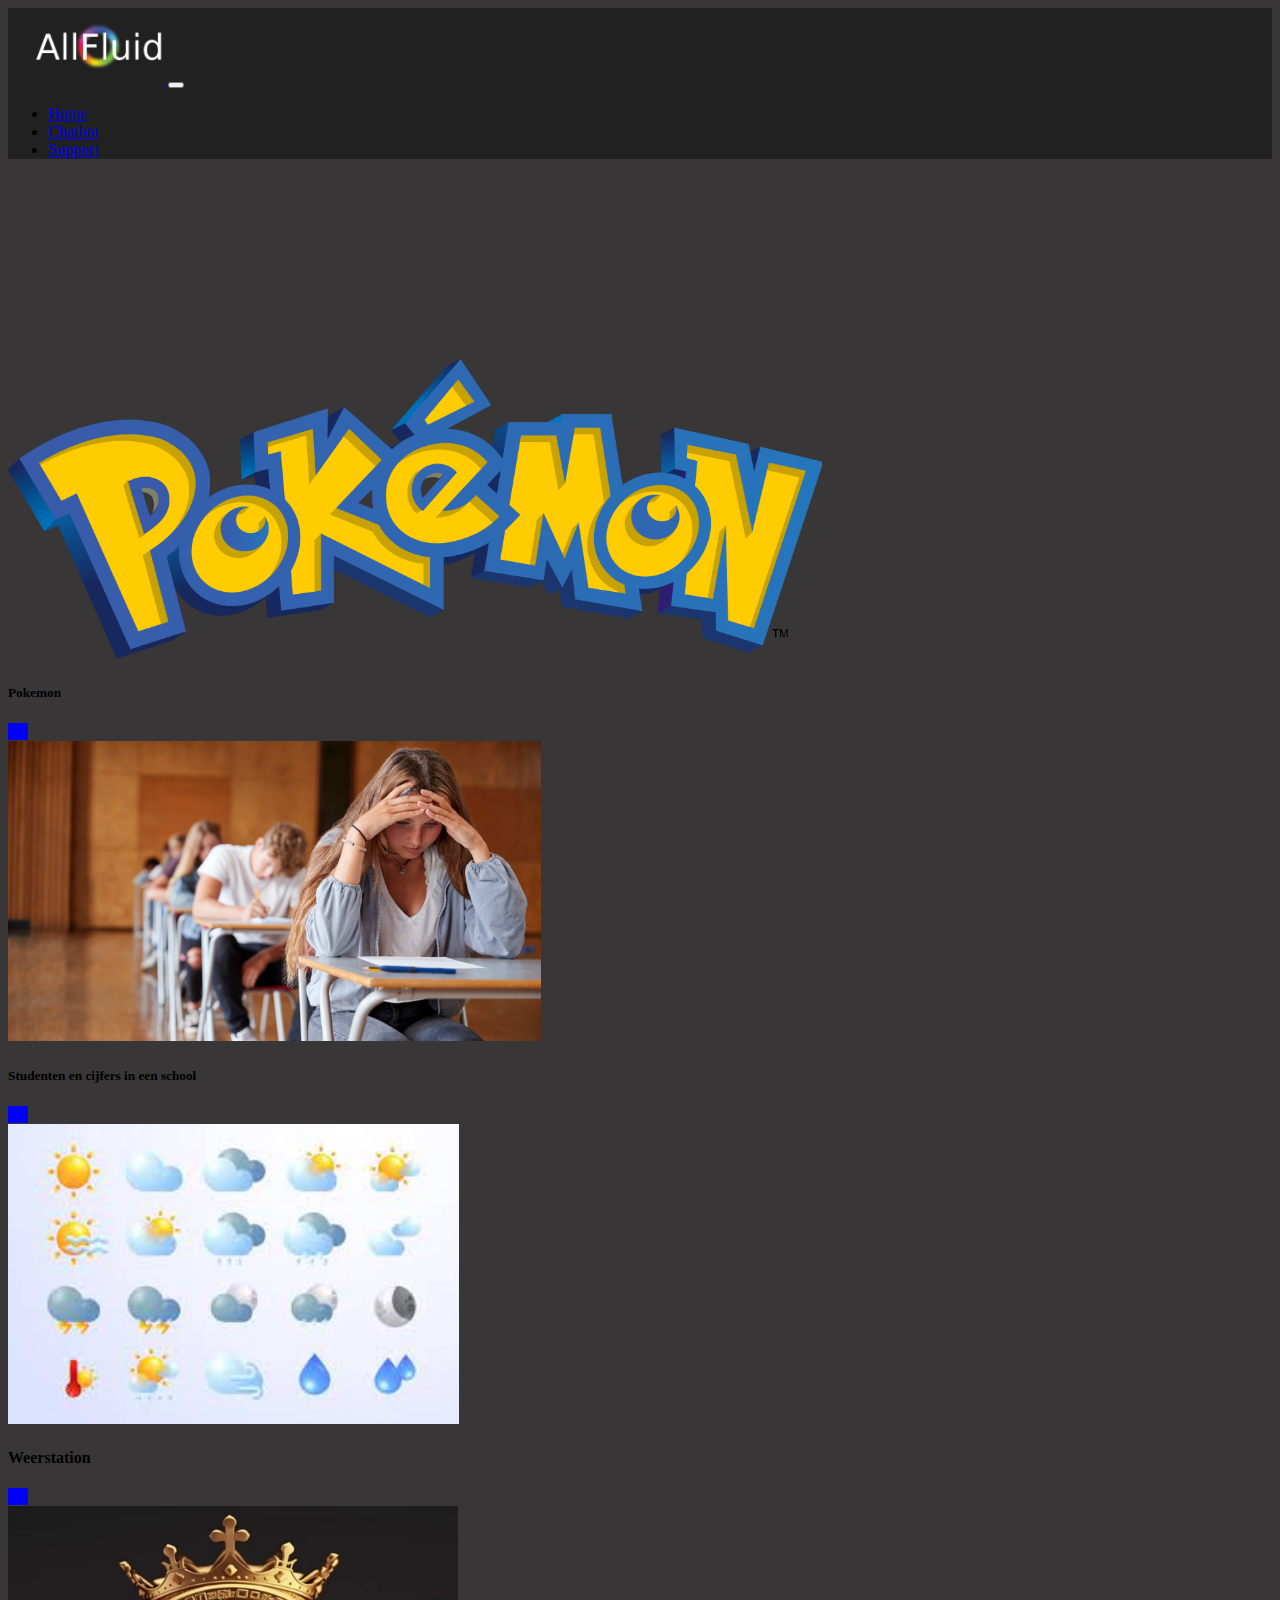
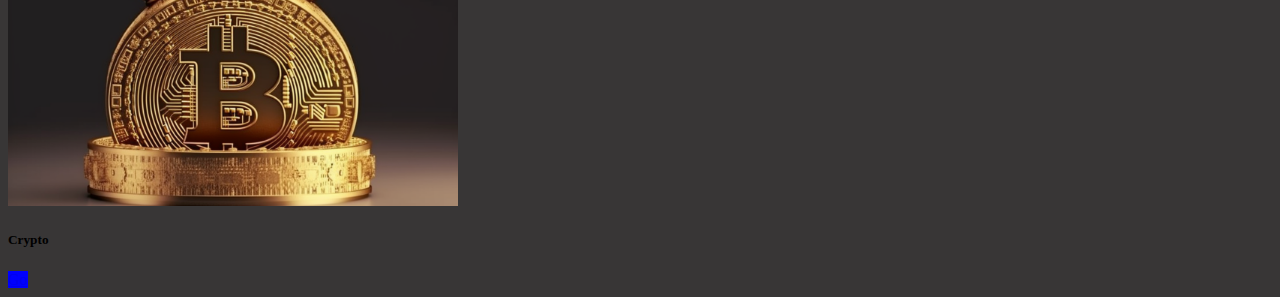
<file: html/home.html>
<!DOCTYPE html>
<html lang="en">
<head>
    <meta charset="UTF-8">
    <meta http-equiv="X-UA-Compatible" content="IE=edge">
    <meta name="viewport" content="width=device-width, initial-scale=1.0">
    <title>AllFluid</title>
    <!--link bootstrap html-->
    <link href="https://cdn.jsdelivr.net/npm/bootstrap@5.3.0-alpha1/dist/css/bootstrap.min.css" rel="stylesheet" 
    integrity="sha384-GLhlTQ8iRABdZLl6O3oVMWSktQOp6b7In1Zl3/Jr59b6EGGoI1aFkw7cmDA6j6gD" crossorigin="anonymous">
    <!--link style.css-->
    <link rel="stylesheet" href="/css/home.css">
    <!--link bootstrap javascript-->
    <script defer src="https://cdn.jsdelivr.net/npm/bootstrap@5.3.0-alpha1/dist/js/bootstrap.bundle.min.js"
     integrity="sha384-w76AqPfDkMBDXo30jS1Sgez6pr3x5MlQ1ZAGC+nuZB+EYdgRZgiwxhTBTkF7CXvN" crossorigin="anonymous"></script>
</head>
<body>
    <nav class="navbar navbar-expand-lg navbar-color">
        <a class="navbar-brand" href="/html/home.html">
            <svg version="1.2" xmlns="http://www.w3.org/2000/svg" viewBox="-50 0 350 107" width="156" height="77">
                <title>chart</title>
                <defs>
                    <image  width="281" height="106" id="img1" href="[data-uri]"/>
                </defs>
                <style>
                </style>
                <use id="Background" href="#img1" x="13" y="0"/>
            </svg>
        </a>
        <button class="navbar-toggler" type="button" data-toggle="collapse" data-target="#navbarNav" aria-controls="navbarNav" aria-expanded="false" aria-label="Toggle navigation">
          <span class="navbar-toggler-icon"></span>
        </button>
        <div class="collapse navbar-collapse" id="navbarNav">
          <ul class="navbar-nav">
            <div class="col-md-12"></div>
            <div class="col-md-12"></div>
            <div class="col-md-5"></div>
            <li class="nav-item">
              <a class="h3 text-white text-decoration-none fw-normal" href="/html/home.html">Home</a>
            </li>
            <div class="col-md-1"></div>
            <li class="nav-item">
              <a class="h3 text-white text-decoration-none fw-normal" href="/html/berichten.html">Chatbot</a>
            </li>
            <div class="col-md-1"></div>
            <li class="nav-item">
                <a class="h3 text-white text-decoration-none fw-normal" href="/html/support.html">Support</a>
            </li>
          </ul>
        </div>
      </nav>

<div class="container-fluid">
  <div class="row">
    <div class="col-md-3"><div class="card">
      <img class="card-img-top images" src="/img/International_Pokémon_logo.svg.png" alt="Title">
      <div class="card-body">
        <h5 class="card-title">Pokemon</h5>
        <a class="btn btn-primary" href="/dashboardakin/pokemon.html" role="button">Go</a>
      </div>
    </div></div>
    <div class="col-md-3"><div class="card">
      <img class="card-img-top images" src="/img/studenten en cijfers in een school.jpg" alt="Title">
      <div class="card-body">
        <h5 class="card-title">Studenten en cijfers in een school</h5>
        <a class="btn btn-primary" href="#" role="button">Go</a>
      </div>
    </div></div>
    <div class="col-md-3"><div class="card">
      <img class="card-img-top images" src="/img/weer.jpg" alt="Title">
      <div class="card-body">
        <h4 class="card-title">Weerstation</h5>
          <a class="btn btn-primary" href="#" role="button">Go</a>
      </div>
    </div></div>
    <div class="col-md-3"><div class="card">
      <img class="card-img-top images" src="/img/crypto.webp" alt="Title">
      <div class="card-body">
        <h5 class="card-title">Crypto</h5>
        <a class="btn btn-primary" href="/dashboardmahmut/crypto.html" role="button">Go</a>
      </div>
    </div></div>
  </div>
</div>


</body>
</html>
</file>
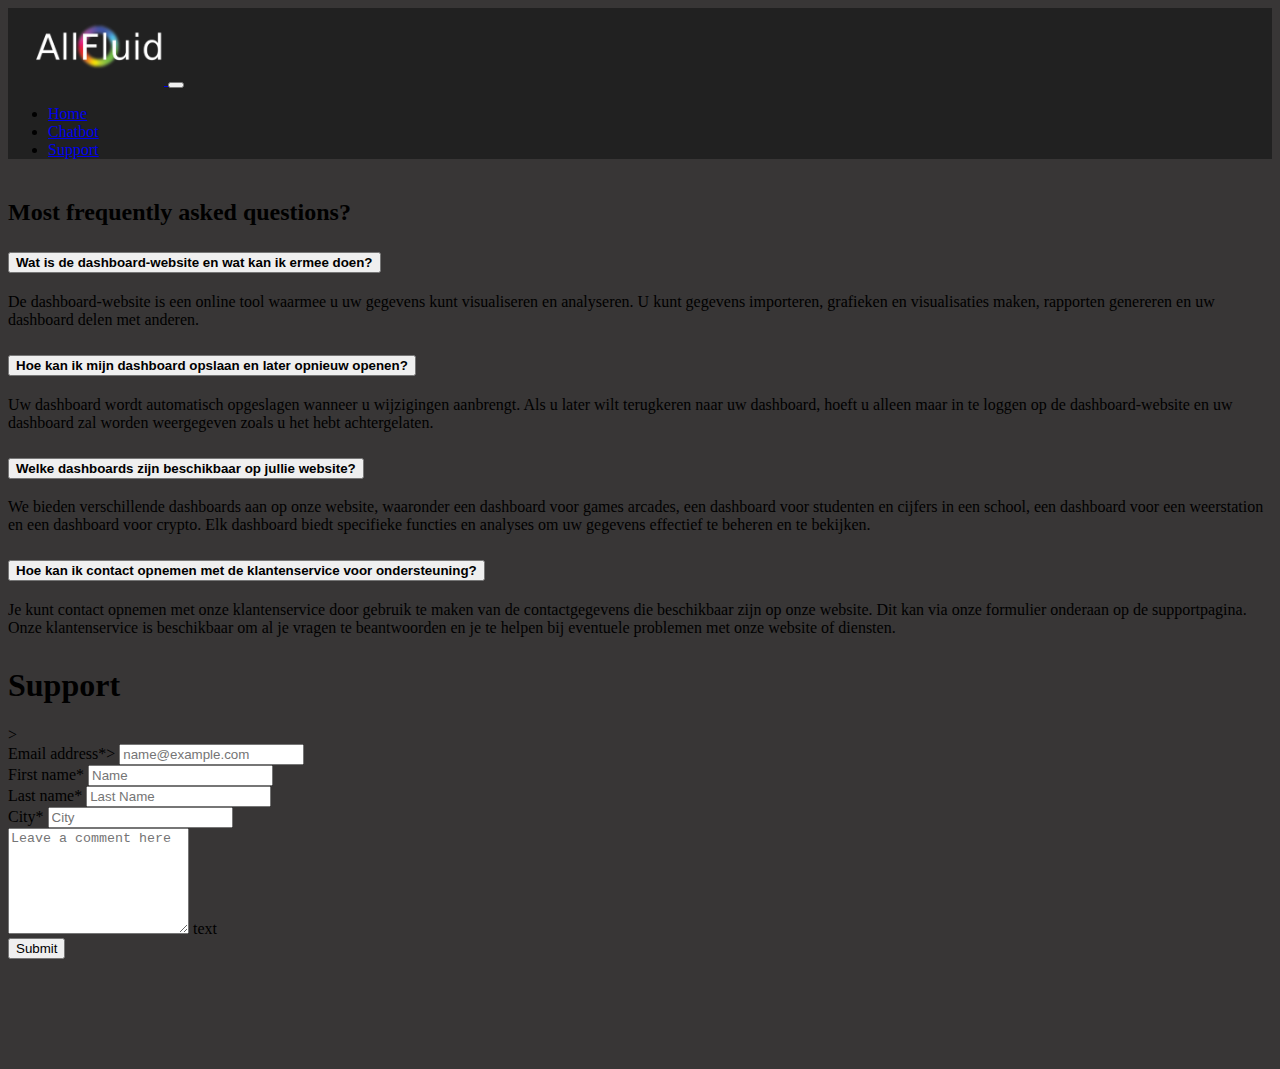
<file: html/support.html>
<!DOCTYPE html>
<html lang="en">
<head>
    <meta charset="UTF-8">
    <meta http-equiv="X-UA-Compatible" content="IE=edge">
    <meta name="viewport" content="width=device-width, initial-scale=1.0">
    <title>AllFluid</title>
    <!--link bootstrap html-->
    <link href="https://cdn.jsdelivr.net/npm/bootstrap@5.3.0-alpha1/dist/css/bootstrap.min.css" rel="stylesheet" 
    integrity="sha384-GLhlTQ8iRABdZLl6O3oVMWSktQOp6b7In1Zl3/Jr59b6EGGoI1aFkw7cmDA6j6gD" crossorigin="anonymous">
    <!--link style.css-->
    <link rel="stylesheet" href="/css/style.css">
    <link rel="stylesheet" href="/css/support.css">
    <!--link bootstrap javascript-->
    <script defer src="https://cdn.jsdelivr.net/npm/bootstrap@5.3.0-alpha1/dist/js/bootstrap.bundle.min.js"
     integrity="sha384-w76AqPfDkMBDXo30jS1Sgez6pr3x5MlQ1ZAGC+nuZB+EYdgRZgiwxhTBTkF7CXvN" crossorigin="anonymous"></script>
</head>
<body>
   
    <nav class="navbar navbar-expand-lg navbar-color">
        <a class="navbar-brand" href="/html/home.html">
            <svg version="1.2" xmlns="http://www.w3.org/2000/svg" viewBox="-50 0 350 107" width="156" height="77">
                <title>chart</title>
                <defs>
                    <image  width="281" height="106" id="img1" href="[data-uri]"/>
                </defs>
                <style>
                </style>
                <use id="Background" href="#img1" x="13" y="0"/>
            </svg>
        </a>
        <button class="navbar-toggler" type="button" data-toggle="collapse" data-target="#navbarNav" aria-controls="navbarNav" aria-expanded="false" aria-label="Toggle navigation">
          <span class="navbar-toggler-icon"></span>
        </button>
        <div class="collapse navbar-collapse" id="navbarNav">
          <ul class="navbar-nav">
            <div class="col-md-12"></div>
            <div class="col-md-12"></div>
            <div class="col-md-5"></div>
            <li class="nav-item">
              <a class="h3 text-white text-decoration-none fw-normal" href="/html/home.html">Home</a>
            </li>
            <div class="col-md-1"></div>
            <li class="nav-item">
              <a class="h3 text-white text-decoration-none fw-normal" href="/html/berichten.html">Chatbot</a>
            </li>
            <div class="col-md-1"></div>
            <li class="nav-item">
                <a class="h3 text-white text-decoration-none fw-normal" href="/html/support.html">Support</a>
            </li>
          </ul>
        </div>
      </nav>

<div class="container questions-navbar">
  <div class="row">
    <h2 class="text-light text-center border border-white">Most frequently asked questions?</h2>
  </div>
  <div class="row">
    
<div class="accordion accordion-flush" id="accordionFlushExample">
  <div class="accordion-item">
    <h2 class="accordion-header">
      <button class="accordion-button collapsed bg-light-subtle rounded " type="button" data-bs-toggle="collapse" data-bs-target="#flush-collapseOne" aria-expanded="false" aria-controls="flush-collapseOne">
     <strong> Wat is de dashboard-website en wat kan ik ermee doen?</strong> 
      </button>
    </h2>
    <div id="flush-collapseOne" class="accordion-collapse collapse" data-bs-parent="#accordionFlushExample">
      <div class="accordion-body">De dashboard-website is een online tool waarmee u uw gegevens kunt visualiseren en analyseren. U kunt gegevens importeren, grafieken en visualisaties maken, rapporten genereren en uw dashboard delen met anderen.</div>
    </div>
  </div>
  <div class="accordion-item">
    <h2 class="accordion-header">
      <button class="accordion-button collapsed bg-light-subtle " type="button" data-bs-toggle="collapse" data-bs-target="#flush-collapseTwo" aria-expanded="false" aria-controls="flush-collapseTwo">  
     <strong> Hoe kan ik mijn dashboard opslaan en later opnieuw openen?</strong>
      </button>
    </h2>
    <div id="flush-collapseTwo" class="accordion-collapse collapse" data-bs-parent="#accordionFlushExample">
      <div class="accordion-body">Uw dashboard wordt automatisch opgeslagen wanneer u wijzigingen aanbrengt. Als u later wilt terugkeren naar uw dashboard, hoeft u alleen maar in te loggen op de dashboard-website en uw dashboard zal worden weergegeven zoals u het hebt achtergelaten.</div>
    </div>
  </div>
  <div class="accordion-item">
    <h2 class="accordion-header">
      <button class="accordion-button collapsed bg-light-subtle" type="button" data-bs-toggle="collapse" data-bs-target="#flush-collapseThree" aria-expanded="false" aria-controls="flush-collapseThree">
      <strong>Welke dashboards zijn beschikbaar op jullie website?</strong>
      </button>
    </h2>
    <div id="flush-collapseThree" class="accordion-collapse collapse" data-bs-parent="#accordionFlushExample">
      <div class="accordion-body"> We bieden verschillende dashboards aan op onze website, waaronder een dashboard voor games arcades, een dashboard voor studenten en cijfers in een school, een dashboard voor een weerstation en een dashboard voor crypto. Elk dashboard biedt specifieke functies en analyses om uw gegevens effectief te beheren en te bekijken.</div>
    </div>
  </div>
  <div class="accordion-item">
    <h2 class="accordion-header">
      <button class="accordion-button collapsed bg-light-subtle" type="button" data-bs-toggle="collapse" data-bs-target="#flush-collapseFour" aria-expanded="false" aria-controls="flush-collapseFour">
      <strong>  Hoe kan ik contact opnemen met de klantenservice voor ondersteuning?</strong>
      </button>
    </h2>
    <div id="flush-collapseFour" class="accordion-collapse collapse" data-bs-parent="#accordionFlushExample">
      <div class="accordion-body">Je kunt contact opnemen met onze klantenservice door gebruik te maken van de contactgegevens die beschikbaar zijn op onze website. Dit kan via onze formulier onderaan op de supportpagina. Onze klantenservice is beschikbaar om al je vragen te beantwoorden en je te helpen bij eventuele problemen met onze website of diensten.</div>
    </div>
  </div>
</div>

</div>
</div>

<div class="container support ">
  <div class="row">
    <h1 class="text-light container">Support</h1> <!--stuur bericht naar support-->>
  </div>
  <div class="row">
<div class="container border border-white">
  <form class="row g-3">
    <div class="col-md-6">
      <div class="mb-3">
        <label for="validationDefault04" class="form-label text-light">Email address*</label><!--hier schrijf je mail en word gecheckt of  het mail is-->>
        <input type="email" class="form-control" id="validationDefault04" required placeholder="name@example.com">
      </div>
    </div>
    <div class="row"></div>
    <div class="col-md-4">
      <label for="validationDefault01" class="form-label text-light">First name*</label><!--naam invullen-->
      <input type="text" class="form-control" id="validationDefault01" value="" placeholder="Name" required>
    </div>
    <div class="col-md-4">
      <label for="validationDefault02" class="form-label text-light">Last name*</label><!--achternaam toevoegen-->
      <input type="text" class="form-control" id="validationDefault02" value="" placeholder="Last Name" required>
    </div>
  
    <div class="col-md-6">
      <label for="validationDefault03" class="form-label text-light">City*</label><!--stad hier invullen-->
      <input type="text" class="form-control" placeholder="City" id="validationDefault03" required> 
    </div>
    <div class="form-floating col-md-8">
      <textarea class="form-control" placeholder="Leave a comment here" id="floatingTextarea2" style="height: 100px"></textarea>
      <label for="floatingTextarea2">text</label><!--vul hier text in wat je wilt invullen-->
    </div>
    <div class="col-12">
      <button class="btn btn-primary button-support" type="submit">Submit</button><!--stuur met submit button het weg-->
    </div>
  </form>
</div>

</div>
</div>


</body>
</html>
</file>
<file: css/home.css>
body{
    background-color: #383636;
}

.navbar-color {
    background-color: #212121;
}

.container-color {
    background-color: #262626;
}

.row{
    margin-top: 200px;
}

.images{
    height: 300px;
}

.btn{
    background-color: blue;
}
</file>
<file: css/style.css>
body{
    background-color: #383636;
}

.navbar-color {
    background-color: #212121;
}

.container-color {
    background-color: #262626;
}

.chart {
    position: fixed;
    top: 50%;
}
</file>
<file: css/support.css>
.body{
    color: white;
}
.questions-navbar{
    margin-top: 40px;
  
}
.support{
    margin-top: 30px;
    margin-bottom: 60px;
}
.button-support{
    margin-bottom: 50px;
}
</file>
